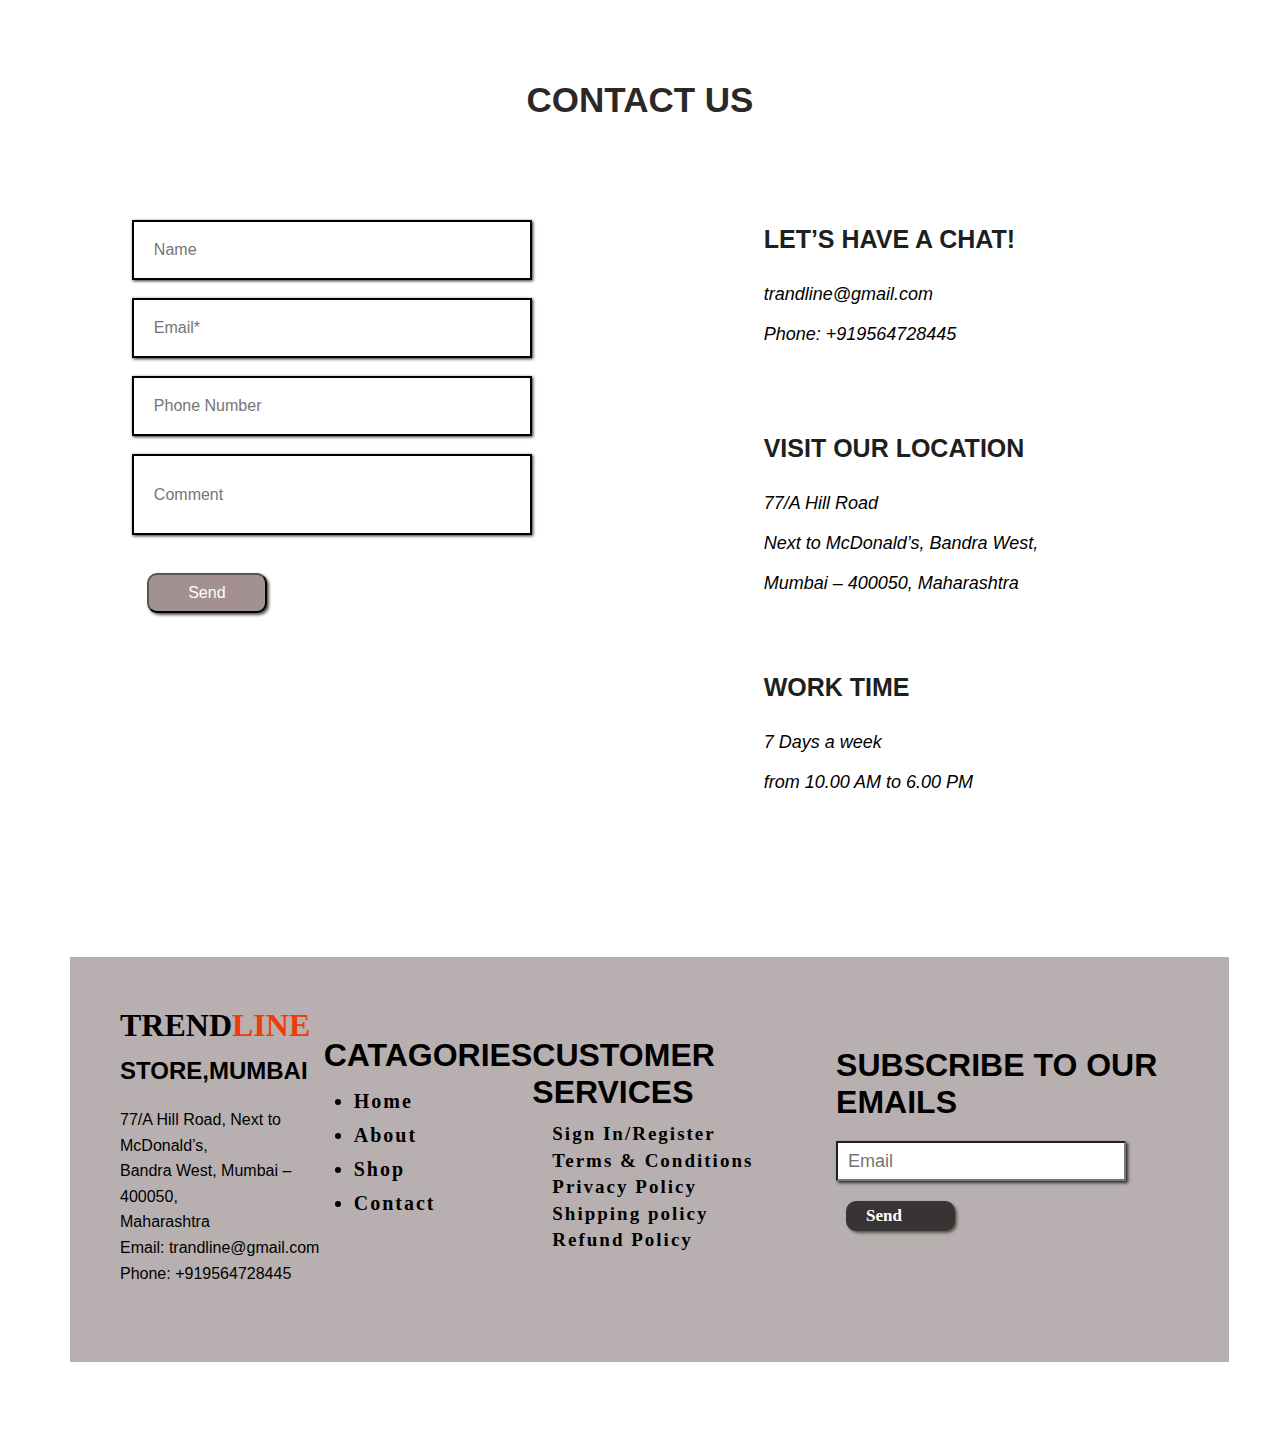
<file: pages/contact.html>
<!DOCTYPE html>
<html lang="en">

<head>
    <meta charset="UTF-8">
    <meta name="viewport" content="width=device-width, initial-scale=1.0">
    <title>Document</title>
    <link rel="stylesheet" href="../css/style.css">
    <style>
        /************************************contact page ***********************************************/
        * {
            margin: 0px;
            padding: 0px;
            box-sizing: border-box;
        }

        body {
            width: 100%;
            /* height: 10vh; */
            padding: 30px;
            background-color: white;
        }

        main {
            padding: 50px;
        }

        .contact_h1 {
            text-align: center;
            color: rgb(42, 40, 40);
            font-family: 'Gill Sans', 'Gill Sans MT', Calibri, 'Trebuchet MS', sans-serif;
            font-size: 35px;

        }

        .contact_container {
            width: 100%;
            height: 93vh;
            padding: 20px;
            display: flex;
            justify-content: space-evenly;
            /* border: 2px solid; */
        }

        .input_contact {
            width: 400px;
            height: 60px;
            padding: 20px;
            font-size: medium;
            display: flex;
            box-shadow: 1px 1px 3px rgb(45, 43, 41);
            border: 2px solid;
        }

        .contact_input4 {
            width: 400px;
            height: 9dvb;
            padding: 20px;
            font-size: medium;
            display: flex;
            box-shadow: 1px 1px 3px rgb(45, 43, 41);
            border: 2px solid;

        }

        .form_div {
            position: relative;
            top: 80px;
            right: 90px;
        }

        .contact_form_btn {
            width: 30%;
            height: 40px;
            background-color: rgb(163, 145, 145);
            position: relative;
            top: 80px;
            left: 30px;
            padding: 5px;
            border-radius: 10px;
            box-shadow: 2px 2px 3px rgb(87, 82, 78);
            color: white;
            font-size: medium;
            position: relative;
            top: 20px;
            left: 15px;
        }
         .contact_form_btn:hover {
            background-color: black;
            height: 45px;

        }


        .contact_h1_div {
            padding: 20px;
            display: flex;
            flex-direction: column;
            justify-content: space-around;
        }

        .contact_h1_2 {
            color: rgb(32, 31, 29);
            font-family: 'Gill Sans', 'Gill Sans MT', Calibri, 'Trebuchet MS', sans-serif;
            font-size: 25px;
        }
        .contact_p {
            font-size: 18px;
            font-style: italic;
            line-height: 30px;
            font-family: 'Trebuchet MS', 'Lucida Sans Unicode', 'Lucida Grande', 'Lucida Sans', Arial, sans-serif;
        }
        .contact_div2 {
            position: relative;
            top: -30px;
        }
        .contact_div3 {
            position: relative;
            top: -70px;
        }
        .contact_p1 {
            position: relative;
            top: 20px;
            line-height: 40px;
        }
        .contact_p2 {
            position: relative;
            top: 20px;
            line-height: 40px;
        }
        .contact_p3 {
            position: relative;
            top: 20px;
            line-height: 40px;
        }
        /* footer */
        .contact_footer {
            position: relative;
            bottom:2300px;
        }
    </style>
</head>

<body>
    <main>
        <h1 class="contact_h1">CONTACT US</h1>
        <section class="contact_container">
            <div class="form_div">
                <form action="">
                    <input type="text" placeholder="Name" class="contact_input1 input_contact"><br>
                    <input type="email" placeholder="Email*" class="contact_input2 input_contact"><br>
                    <input type="number" placeholder="Phone Number" class="contact_input3 input_contact"><br>
                    <input type="text" placeholder="Comment" class="contact_input4"><br>
                    <button class="contact_form_btn ">Send</button>
                </form>
            </div>
            <div class="contact_h1_div">
                <div class="contact_div1">
                    <h1 class="contact_h1_2">LET’S HAVE A CHAT!</h1>
                    <p class="contact_p1 contact_p">trandline@gmail.com <br>
                        Phone: +919564728445</p>
                </div>
                <div class="contact_div2">
                    <h1 class="contact_h1_2 ">VISIT OUR LOCATION</h1>
                    <p class="contact_p2 contact_p ">77/A Hill Road <br>
                        Next to McDonald’s, Bandra West, <br>
                        Mumbai – 400050, Maharashtra</p>
                </div>
                <div class="contact_div3">
                    <h1 class="contact_h1_2 ">WORK TIME</h1>
                    <p class="contact_p3 contact_p">7 Days a week <br>
                        from 10.00 AM to 6.00 PM</p>
                </div>
            </div>
        </section>
    </main>
    <!----------------------------  footer  ----------------------------------->
    <footer class="contact_footer">
        <section class="footer_maincontainer">
            <div class="footer_div1">
                <h1 class="btq_name fo0ter_name">TREND<SPan class="text">LINE</SPan></h1><!-- botique name-->
                <h2 class="footer_h2  footer">STORE,MUMBAI</h2>
                <P class="footer_P">
                    77/A Hill Road, Next to McDonald’s,<br> Bandra West, Mumbai – 400050,<br> Maharashtra <br>Email:
                    trandline@gmail.com <br>
                    Phone: +919564728445
                </P>
            </div>

            <div class="footer_div2">
                <h1 class="h1_footer1 footer">CATAGORIES</h1>
                <ul class="footer_ul">
                    <li class="footer_li">Home</li>
                    <li class="footer_li">About</li>
                    <li class="footer_li">Shop</li>
                    <li class="footer_li">Contact</li>
                </ul>
            </div>
            <div class="footer_div3">
                <h1 class="h1_footer2 footer">CUSTOMER SERVICES</h1>
                <h5 class="footer_h5 h5_footer1">Sign In/Register</h5>
                <h5 class="footer_h5 h5_footer2">Terms & Conditions</h5>
                <h5 class="footer_h5 h5_footer3"> Privacy Policy</h5>
                <h5 class="footer_h5 h5_footer4">Shipping policy</h5>
                <h5 class="footer_h5 h5_footer5">Refund Policy</h5>
            </div>
            <div class="footer_div4">
                <h1 class="h1_footer3 footer">SUBSCRIBE TO OUR EMAILS</h1>
                <input type="email" placeholder="Email" class="footer_input">
                <div class="btn_2 footer_btn">
                    <h1 class="footer_btn_txt">Send</h1>
                </div>
            </div>
        </section>
    </footer>
    <!----------------------------  footer end  ----------------------------------->
</body>

</html>
</file>
<file: css/style.css>
/********************* 

Home page 

*******************************/

/*************** header ******************/
* {
    margin: 0px;
    padding: 0px;
    box-sizing: border-box;
}

body {
    width: 100%;
    /* height: 800vh; */
    padding: 20px;
    background-color: hsl(96, 36%, 95%);
      
}

.section_container1 {
    width: 100%;
    height: 85px;
}
/* botique name */
.name_div {
    padding: 20px;
    width: 25%;
    position: relative;
    left: 50px;
    font-family: cursive;
    font-style: italic;
}

.text {
    color: #f03b09;
}
/*************************** header end ***************************/

/* section 2nd */
.main_section {
    padding: 40px;
    width: 95%;
    height: 87vh;
    background-color: rgb(204, 207, 209);
    display: flex;
    word-spacing: 8px;
    position: relative;
    left: 35px;
    border-radius: 100px 150px 160px 350px;
    border: 3px  gray;
    border-style: inset;
    font-family: "Playwrite DE Grund", cursive;
    font-optical-sizing: auto;
    /* font-weight: <weight>;
    font-style: normal; */
}
.main_section:hover {
    transform: translateX(20px);
    transition: 1s;
}

/*     nav bar   */
a {
    text-decoration: none;
}

.nav_div {
    padding: 30px;
    /* border: 2px solid; */
    width: 90%;
    height: 100px;
    word-spacing: 1.5cm;

}

.nav-li {
    display: inline;
    letter-spacing: 2px;
    font-weight: 700;
    /* color: rgb(8, 7, 7); */
    font-size: x-large;
}

.nav-li:hover {
    font-size: xx-large;
    color: red;
    text-decoration: underline;
}

/* heading */
.main_div1 {
    width: 50%;
    position: absolute;
    left: 300px;
    top: 310px;
}

.h3_1 {
    font-size: 26px;
    font-weight: 500;
    font-style: italic;
    color: red;
    letter-spacing: 3px;
    position: relative;
    top: -30px;
    right: 70px;
    text-shadow: 2px 1px red;
}

.main_h1 {
    color: black;
    font-size: xxx-large;
    position: absolute;
    top: 20px;
    right: 80px;
    /* border: 2px solid; */
    width: 100%;
    

}
.main_h2 {
    color: red;
    font-weight: 700;
    position: absolute;
    top: 190px;
    left: 100px;
    font-family: "Sofadi One", system-ui;
  font-weight: bolder;
  /* font-style: normal; */
}

.text2 {
    color: red;
}

.h3_2 {
    font-weight: 700;
    position: absolute;
    top: 230px;
    left: 50px;
    font-style: italic;
}

.btn_1 {
    font-size: 20px;
    font-weight: 500;
    letter-spacing: 1px;
    padding: 5px;
    width: 120px;
    height: 40px;
    border-radius: 10px;
    color: white;
    background: linear-gradient(to right, rgb(180, 26, 26), rgb(3, 3, 3) 60%);
    box-shadow: 2px 2px 3px rgb(45, 43, 41);
    position: absolute;
    top: 290px;
    left: 160px;
}

.btn_1:hover {
    color: red;
    font-weight: 700;
    border-radius: 20px;
    background: black;
}


.dot {
    position: relative;
    top: -100px;
    left: 900px;
    font-size: 40px;
    /* border: 2px solid; */
    width: 30px;
}

.dot_h1:hover {
    color: red;
    font-size: 100px;
}

/* icon section */
.search_container {
    position: relative;
     right: 250px;
     
    background: #2f3640;
    height: 40px;
    border-radius: 40px;
    padding: 3px; 
}
.bi-search {
     position: absolute;
    left: 130px;
    bottom: 1px;
    width: 40px;
    height: 40px;
    color: red;
    border-radius: 50%;
    background: #2f3640;
    display: flex;
    justify-content: center;
    align-items: center; 
   
}
.Search_text {
    border: none;
    background: none;
    outline: none;
    float: left;
    padding: 0;
    color: white;
    font-size: 16px;   
    line-height: 40px;
    width: 0px;
}
/* image section */
.image_div {
    width: 50%;
    height: 80vh;
}

.home_img {
    width: 40%;
    height: 500px;
    position: absolute;
    top: 225px;
    left: 700px;
}

/* services */
.service_icons_section {
    width: 100%;
    height: 25vh;
    padding: 30px;
    padding-left: 50px;
    /* border: 2px solid; */
    display: flex;
    background-color: rgb(252, 250, 247);
    /* justify-content: space-evenly; */
}

.service_icons {
    width: 30%;
}

.service_icons5 {
    width: 70%;
}

.service_h3 {
    position: relative;
    top: 10px;
    color: black;
    font-size: larger;
    font-family: monospace;
}

/* image offer */
.floating_h1_div {
    background-color: gold;
    color: white;
    height: 50px;
    padding: 10px;

}
.full_offer_img {
    width: 100%;
}

.img_offer_h2 {
    position: relative;
    bottom: 400px;
    font-size: 30px;
    text-align: center;
    color: rgb(33, 16, 34);
}

.img_offer_h1 {
    position: relative;
    bottom: 350px;
    left: 570px;
    font-size: 50px;
    color: #dc0b0b;
    /* border: 2px solid; */
    width: 40%;
}

.img_offer_span {
    font-size: 35px;
    position: relative;
    top: 35px;
    right: 50px;
    color: rgb(54, 49, 22);
    /* border: 2px solid; */

}

.img_offer_btn_div {
    width: 15%;
    height: 40px;
    background-color: yellow;
    padding: 5px;
    padding-left: 30px;
    position: relative;
    bottom: 250px;
    left: 600px;
    border-radius: 5px;
    box-shadow: 2px 2px 5px white;
    /* border: 2px solid; */

}

.img_offer_btn_div:hover {
    color: white;
    background-color: red;
    box-shadow: 2px 2px 5px black;

}

/* small div offer Section */
.small_div_offer_section {
    width: 103%;
    height: 30vh;
    background-color: white;
    position: relative;
    top: 90px;
    right: 20px;
    padding: 10px;
    /* border: 2px solid; */

}

/*dot div*/
.small_div_offer_dot {
    display: flex;
    padding: 5px;
    position: relative;
    left: 600px;
    bottom: 20px;
    letter-spacing: 20px;
    /* border: 2px solid; */
    width: 20%;


}

.small_div_offer_dot_h1 {
    font-size: 60px;
    color: rgb(162, 144, 144);
}

.small_div_offer_dot_h1:hover {
    font-size: 70px;
    color: rgb(107, 97, 97);
}

/* small_offer div */
.small_div_offer_section {
    /* background-color: red; */
    /* border: 2px solid; */
    width: 102%;
    position: relative;
    left: -15px;
    top: -135px;
}

.small_offer_maincontainer {
    display: flex;
    /* border: 2px solid; */
    justify-content: space-evenly;
    position: relative;
    /* bottom: 200px; */
}

.small_div_offer_div {
    border: 2px solid brown;
    width: 19%;
    height: 15vh;
    background: linear-gradient(rgb(240, 215, 70), rgb(221, 225, 143), rgb(226, 210, 117), rgb(243, 213, 41));
    border-radius: 20px;

}

.small_div_offer_div_h1 {
    color: brown;
    font-size: 25px;
    position: relative;
    top: 20px;
    left: 20px;
}

.small_div_offer_div_span {
    font-size: 35px;

}

.small_div_offer_div:hover {
    transform: translateX(20px);
}

.small_div_offer_div_span:hover {
    color: rgb(12, 11, 11);
}

/* long offer section */

.long_section_offer {
    width: 102.5%;
    height: 13vh;
    background-color: rgb(122, 37, 122);
    display: flex;
    position: relative;
    top: -135px;
    padding: 20px;
    right: 18.5px;
    /* border: 2px solid; */
}

.long_offer_h1_line {
    color: white;
    font-size: 100px;
    font-weight: 100;
    position: relative;
    top: 20px;
}

.long_offer_h1 {
    color: white;
    font-size: 90px;
    position: relative;
    left: 100px;
    top: 5px;
}

.long_offer_div3 {
    padding: 10px;
    position: relative;
    top: -20px;
    left: 100px;
    line-height: 160%;

}

.long_offer_h2 {
    color: white;
    font-size: 30px;
}

.long_offer_h3 {
    color: white;
    font-size: 15px;
    font-weight: lighter;
    letter-spacing: 1px;
    word-spacing: 1px;
    position: relative;
    top: 5px;
}

/************* wedding offer section ****************/
.wedding_offer_mainsection {
    width: 80%;
    height: 750px;
    position: relative;
    left: 150px;
    bottom: 100px;
    padding: 20px;
}

/* wedding offer first section */

.wedding_offer_section1 {
    width: 100%;
    height: 100px;
    /* background-color: white; */
    display: flex;
    padding: 10px;
}

/*first-section div1*/
.wedding_offer_div1 {
    width: 30%;
    height: 80px;
    /* border: 2px solid; */
}

.wedding_offer_div1_h1 {
    color: rgb(131, 20, 149);
    font-size: 30px;
    font-weight: 700;
    font-family: system-ui, -apple-system, BlinkMacSystemFont, 'Segoe UI', Roboto, Oxygen, Ubuntu, Cantarell, 'Open Sans', 'Helvetica Neue', sans-serif;
    letter-spacing: 2px;

}

.wedding_offer_span1 {
    font-size: 20px;
    font-weight: 600;
    font-family: sans-serif;
    position: relative;
    top: -10px;
    left: 100px;
}


/* first section div2*/
.wedding_offer_div2 {
    display: flex;
    justify-content: space-around;
    /* border: 2px solid; */
    width: 50%;
    height: 80px;
    padding: 5px;
}

/* time_div1 (first section div2) */
.wedding_offer_time_div1 {
    width: 25%;
    height: 80px;
    background-color: rgb(141, 9, 123);
    padding: 5px;
    padding-left: 30px;
    color: yellow;
    border-radius: 15px 0px 0px 10px;

}

.wedding_offer_div2_h1 {
    font-size: 50px;
    position: relative;
    top: -8px;
}

.wedding_offer_div2_h2 {
    position: relative;
    top: -15px;

}

/* time_div2(first section div2)  */
.wedding_offer_time_div2 {
    width: 25%;
    height: 80px;
    background-color: rgb(141, 9, 123);
    padding: 5px;
    padding-left: 30px;
    color: yellow;
    border-radius: 0px 0px 0px 0px;
    position: relative;
    right: 30px;
}

/* time_div3(first section div2)  */
.wedding_offer_time_div3 {
    width: 25%;
    height: 80px;
    background-color: rgb(141, 9, 123);
    padding: 5px;
    padding-left: 30px;
    color: yellow;
    border-radius: 0px 15px 15px 0px;
    position: relative;
    right: 60px;
}

/*first-section div3*/
.wedding_offer_div3 {
    display: flex;
    justify-content: space-evenly;
    /* border: 2px solid; */
    width: 30%;
    height: 80px;
    padding: 10px;

}

.wedding_offer_h1 {
    font-size: 20px;
    letter-spacing: 10px;
    color: rgb(182, 7, 179);

}

.wedding_offer_h1_span2 {
    letter-spacing: 1px;
    position: relative;
    left: 40px;
    top: 5px;
    font-family: Arial, Helvetica, sans-serif;
}

/* image section */
.wedding_offer_image {
    width: 100%;
    height: 500px;
}

.wedding_offer_image_stardiv {
    width: 110px;
    height: 100px;
    background-color: yellow;
    position: relative;
    bottom: 450px;
    left: 190px;
    border-radius: 50px 50px;
    border: 3px dotted;
    padding: 7px;
    padding-left: 20px;
    color: rgb(54, 4, 54);
    letter-spacing: 2px;
}

/* .wedding_offer_image_stardiv:hover {
    width: 110px;
    height: 90px;
    border: 2px dotted;
    font-size: medium;
} */
.wedding_offer_h1-1 {
    color: gold;
    position: relative;
    bottom: 440px;
    left: 170px;
    font-size: 40px;
    font-family: Impact, Haettenschweiler, 'Arial Narrow Bold', sans-serif;
    letter-spacing: 2px;
    text-shadow: 2px 2px 2px white;
    /* border: 2px solid white; */
    width: 20%;
}

.wedding_offer_h1-2 {
    color: gold;
    position: relative;
    bottom: 450px;
    left: 190px;
    font-size: 30px;
    font-family: Impact, Haettenschweiler, 'Arial Narrow Bold', sans-serif;
    letter-spacing: 2px;
    text-shadow: 2px 2px 2px white;
    /* border: 2px solid white; */
    width: 15%;
}

.wedding_offer_image_h2 {
    color: white;
    position: relative;
    top: -320px;
    left: 35px;
    font-weight: 600;
    font-family: Cambria, Cochin, Georgia, Times, 'Times New Roman', serif;
}

.wedding_offer_image_span1 {
    font-size: 30px;
}

.wedding_offer_image_h2:hover {
    font-size: larger;
}

.wedding_offer_image_span1:hover {
    color: red;
}

.wedding_offer_image_h1 {
    color: yellow;
    font-size: 40px;
    position: relative;
    bottom: 320px;
    left: 35px;
    letter-spacing: 5px;
}

.wedding_offer_image_span2 {
    position: relative;
    bottom: 2px;
}

.wedding_offer_image_span3 {
    position: relative;
    top: 5px;
    font-size: 50px;
}

.wedding_offer_image_span2:hover {
    color: white;
    transition: 4s;
}

.wedding_offer_image_span3:hover {
    color: white;
    font-size: 60px;
    position: relative;
    top: 20px;
    transition: 1s;
}

/* btn_section */
.wedding_offer_btn_div {
    width: 4%;
    height: 40px;
    background-color: gold;
    font-size: 30px;
    color: rgb(107, 10, 107);
    border-radius: 30px;
    padding-left: 13px;
    padding-top: -15px;
    font-weight: 900;
    position: relative;
    bottom: 270px;
    left: 980px;
}

.wedding_offer_btn_div:hover {
    color: red;
    background-color: white;
}

/* wedding-offer dot-section */
.wedding_div_offer_dot {
    display: flex;
    font-size: 30px;
    letter-spacing: 20px;
    /* border: 2px solid; */
    width: 30%;
    position: relative;
    bottom: 300px;
    left: 300px;

}

.wedding_div_offer_dot_h1 {
    font-size: 60px;
    color: rgb(162, 144, 144);
}

.wedding_div_offer_dot_h1:hover {
    font-size: 70px;
    color: rgb(107, 97, 97);
}

/* long offer-2 section */
.long_section2_offer {
    width: 102.5%;
    height: 100px;
    background-color: rgb(211, 33, 33);
    display: flex;
    justify-content: space-evenly;
    position: relative;
    bottom: 100px;
    right: 18px
}

.long_offer-2_div1 {
    /* border: 2px solid; */
    width: 30%;
    padding: 20px;
    letter-spacing: 4px;

}

.long_offer-2_h1 {
    color: white;
    -webkit-flow-into: 50px;
}

.long_offer_h2 {
    font-size: 20px;
    position: relative;
    top: 5px;
    color: rgb(19, 13, 13);
}

.long_offer-2_div2 {
    font-size: 50px;
    color: white;
    position: relative;
    bottom: 5px;
    right: 200px;
    /* border: 2px solid; */
    width: 3%;
}

.name_div-2 {
    position: relative;
    right: 350px;
    top: 40px;
}

/*product Offer section */
/* heading */
.home_product_heading1 {
    width: 102%;
    height: 12vh;
    /* background-color: yellow; */
    position: relative;
    right: 15px;
    top: -60px;
    text-align: center;
    padding-top: 20px;
    font-size: 30px;
    font-weight: 100;
    color: rgb(114, 75, 75);
    font-family: Verdana, Geneva, Tahoma, sans-serif;
}

.home_offer_mainsection {
    width: 100%;
    height: 90vh;
    /* background-color: rgb(187, 190, 176); */
    position: relative;
    top: -40px;
    display: flex;
    justify-content: space-evenly;
    padding-top: 40px;
    /* border: 2px solid; */
}

.home_offer_image-main_subdiv {
    width: 23%;
    height: 650px;
    /* background-color: red; */
}

.home_offer_div {
    width: 100%;
    height: 60vh;
    background-color: white;
    /* border: 2px solid; */
    border-radius: 12px;
}

.home_offer_img {
    width: 100%;
    height: 500px;
    border-radius: 20px;
}

.home_offer_img:hover {
    transform: scale(1.1);
    transform: 10s;
  cursor: pointer;
}

.offer_img_detail_div {
    width: 100%;
    height: 150px;
    /* background-color: blue; */
    padding: 20px;
    padding-left: 50px;
}

.offer_disc_a {
    color: rgb(74, 67, 67);
    font-size: 18px;
}

.offer_rs_cut {
    color: gray;
    font-size: 20px;
    text-decoration: line-through;
}

.offer_rs_fix {
    color: rgb(76, 67, 67);
    font-size: 20px;

}

/* offer section */
.offer_mainsection {
    width: 100%;
    height: 400px;
    background-color: rgb(232, 212, 212);
    padding: 5px;
}

.offer_h1 {
    color: rgb(104, 94, 40);
    text-align: center;
    font-family: Georgia, 'Times New Roman', Times, serif;
    letter-spacing: 2px;
    word-spacing: 0.2cm;
    font-size: 30px;
    position: relative;
    top: 20px;
}

.offer_section1 {
    padding: 80px;
    display: flex;
    justify-content: space-between;
}

.offer_div {
    width: 45%;
    height: 250px;
    background: linear-gradient(to left, rgb(227, 168, 178), rgb(234, 130, 147), rgb(228, 109, 129), rgb(244, 78, 106));
    border-radius: 20px 30px 50px;
    box-shadow: 5px 5px 5px 1px rgb(65, 61, 57);
    position: relative;
    bottom: 30px;

}

.offer_div:hover {
    transform: translateY(35px);
}

.offer_div1 {
    position: relative;
    right: 70px;
}

.offer_div2 {
    position: relative;
    left: 10px;
}

.offer_div3 {
    position: relative;
    left: 70px;
}

/* offer div--1 */

.offer1_div1_h2 {
    color: white;
    font-size: 30px;
    position: relative;
    left: 140px;
    top: 20px;
}

.offer1_h1_rs {
    position: relative;
    left: 100px;
    top: 10px;
    color: gold;
    font-size: 55px;

}

.offer1_div1_h1 {
    color: rgb(243, 207, 1);
    font-size: 100px;
    position: relative;
    left: 120px;
    top: -35px;

}

.offer1_div1_h2_off {
    color: white;
    font-size: 30px;
    position: relative;
    left: 140px;
    top: -40px;
}

.offer1_btn1_div {
    width: 35%;
    height: 30px;
    background: linear-gradient(gold, rgb(237, 215, 94), rgb(230, 209, 85));
    position: relative;
    left: 220px;
    bottom: 55px;
    box-shadow: 2px 2px rgb(184, 158, 9);
    padding: 2px;
}

.offer1_btn1_h3 {
    color: rgb(143, 6, 143);
    position: relative;
    left: 5px;
}

.offer1_btn2_div {
    width: 20%;
    height: 25px;
    background-color: rgb(123, 49, 123);
    border-radius: 50%;
    position: relative;
    left: 100px;
    bottom: 20px;
}

.offer1_btn2_h3 {
    color: white;
    font-size: 25px;
    position: relative;
    bottom: 1px;
    left: 8px;

}

/* offer div--2 */
.offer2_div1_h2 {
    color: white;
    font-size: 30px;
    position: relative;
    top: 60px;
    left: 20px;
}

.offer2_div1_h1 {
    color: gold;
    font-size: 50px;
    position: relative;
    top: 70px;
    left: 20px;
}

.offer2_btn1_div {
    width: 10%;
    height: 40px;
    background-color: rgb(123, 49, 123);
    border-radius: 50%;
    position: relative;
    left: 160px;
    top: 90px;
}

.offer2_btn1_h3 {
    color: white;
    font-size: 35px;
    font-weight: bolder;
    position: relative;
    top: -1px;
    left: 10px;

}

/* offer div--3 */
.offer3_div1_h2 {
    color: white;
    font-size: 40px;
    position: relative;
    top: 60px;
    left: 20px;
}

.offer3_div1_h1 {
    color: gold;
    font-size: 50px;
    position: relative;
    top: 70px;
    left: 20px;
}

.offer3_btn1_div {
    width: 35%;
    height: 30px;
    background: linear-gradient(gold, rgb(237, 215, 94), rgb(230, 209, 85));
    position: relative;
    left: 230px;
    top: 80px;
    box-shadow: 2px 2px rgb(184, 158, 9);
    padding: 2px;
}

.offer3_btn1_h3 {
    color: rgb(143, 6, 143);
    position: relative;
    left: 5px;
}

.offer3_btn2_div {
    width: 20%;
    height: 25px;
    background-color: rgb(123, 49, 123);
    border-radius: 50%;
    position: relative;
    left: 100px;
    bottom: 20px;
}

.offer3_btn2_h3 {
    color: white;
    font-size: 25px;
    position: relative;
    bottom: 1px;
    left: 8px;

}

.off_btn:hover {
    background-color: white;
}

.off_h3:hover {
    color: black;
}

.off_gold:hover {
    color: red;
}

/* Letest Product section */
.home_product_heading2 {
    width: 102%;
    height: 12vh;
    /* background-color: yellow; */
    position: relative;
    right: 15px;
    top: -30px;
    text-align: center;
    padding-top: 20px;
    font-size: 30px;
    font-weight: 100;
    color: red;
    font-family: cursive;
}

.home_product_heading2:hover {
    color: gold;

}

.home_newprdcts_mainsection {
    width: 100%;
    height: 90vh;
    /* background-color: rgb(187, 190, 176); */
    position: relative;
    top: -10px;
    display: flex;
    justify-content: space-evenly;
    padding-top: 40px;
    /* border: 2px solid; */
}

.home_newprdcts_image-main_subdiv {
    width: 23%;
    height: 650px;
    /* background-color: red; */
}

.home_newprdcts_div {
    width: 100%;
    height: 50vh;
    /* background-color: white; */
    /* border: 2px solid; */
    border-radius: 12px;

}

.home_newprdcts_div img {
    position: absolute;
    width: 23%;
    height: 460px;
    border-radius: 20px;
    object-fit: cover;
}

.home_newprdcts_div #img2:hover {
    opacity: 0;
    cursor: pointer;
}
.home_newprd_desc_div {
    position: relative;
    top: 50px;
    /* border: 2px solid; */
    width: 100%;
    height: 150px;
    /* background-color: blue; */
    padding: 20px;
    padding-left: 50px;
    letter-spacing: 1px;
}

.shop_newprds_a {
    color: rgb(74, 67, 67);
    font-size: 18px;   
}

.shop_newprds_h4_rs {
    color: rgb(76, 67, 67);
    font-size: 20px;
}
/* mood section */
.mood_image {
    position: relative;
    top: 170px;
    width: 100%;
}

.mood_btn {
    width: 20%;
    height: 55px;
    background-color: rgb(166, 161, 161);
    color: white;
    padding: 15px;
    padding-left: 30px;
    font-size: 20px;
    position: relative;
    top: 120px;
    left: 500px;
    border-radius: 5px;
}
.mood_btn:hover {
    border-radius: 20px;
    border: 2px solid rgb(85, 64, 64);
    transition: 0.5s;
}
.mood_h1 {
    color: black;
    font-size: 40px;
    font-weight: 100;
    text-align: center;
    position: relative;
    top: 40px;
    letter-spacing: 5px;
    font-family: Georgia, 'Times New Roman', Times, serif;
    /* border: 2px solid; */
}

.mood_p {
    position: relative;
    left: 150px;
    top: 80px;
    font-size: 18px;
    color: gray;
    letter-spacing: 2px;
    word-spacing: 3px;
    font-style: italic;
    /* border: 2px solid;     */
    width: 1200px;
}

/* images  */
.mood_sub_image {
    width: 20%;
    position: relative;
    top: 220px;
}

.mood_images_section {
    display: flex;
    justify-content: space-evenly;
}
.mood_sub_image:hover {
    transform: scale(1.1) ;
    cursor: pointer;
}
/********************* footer *****************/
.footer_maincontainer {
    width: 95%;
    height: 45vh;
    padding: 50px;
    background-color: rgb(184, 176, 176);
    display: flex;
    justify-content: space-between;
    position: relative;
    left: 40px;
    top: 2250px;
} 

.footer_h2 {
    position: relative;
    top: 13px;

}

.footer_P {
    position: relative;
    top: 35px;
    /* right: 30px ; */
    font-family: Verdana, Geneva, Tahoma, sans-serif;
    /* letter-spacing: 1px;
    word-spacing: 1px; */
    line-height: 160%;
}

.footer {
    font-weight: bold;
    font-family: 'Trebuchet MS', 'Lucida Sans Unicode', 'Lucida Grande', 'Lucida Sans', Arial, sans-serif;

}

.h1_footer1 {
    position: relative;
    top: 30px;

}

.footer_li {
    position: relative;
    top: 40px;
    left: 30px;
    font-size: 20px;
    font-weight: bold;
    letter-spacing: 2px;
    line-height: 170%;

}

.h1_footer2 {
    position: relative;
    top: 30px;

}

.footer_h5 {
    position: relative;
    top: 40px;
    left: 20px;
    font-size: 19px;
    font-weight: 600;
    letter-spacing: 2px;
    line-height: 140%;
}

.h1_footer3 {
    position: relative;
    top: 40px;
    left: 20px;

}

.footer_input {
    width: 80%;
    height: 40px;
    padding-left: 10px;
    position: relative;
    top: 60px;
    left: 20px;
    box-shadow: 2px 2px 3px rgb(45, 43, 41);
    font-size: 18px;
}

.btn_2 {
    width: 30%;
    height: 30px;
    background-color: rgb(56, 52, 52);
    position: relative;
    top: 80px;
    left: 30px;
    padding: 5px;
    border-radius: 10px;
    box-shadow: 2px 2px 3px rgb(87, 82, 78);

}

.footer_btn_txt {
    font-size: 17px;
    position: relative;
    left: 15px;
    color: white;
}

.footer_btn_txt:hover {
    color: red;

}

.btn_2:hover {
    background-color: rgb(218, 210, 210);
}
</file>
